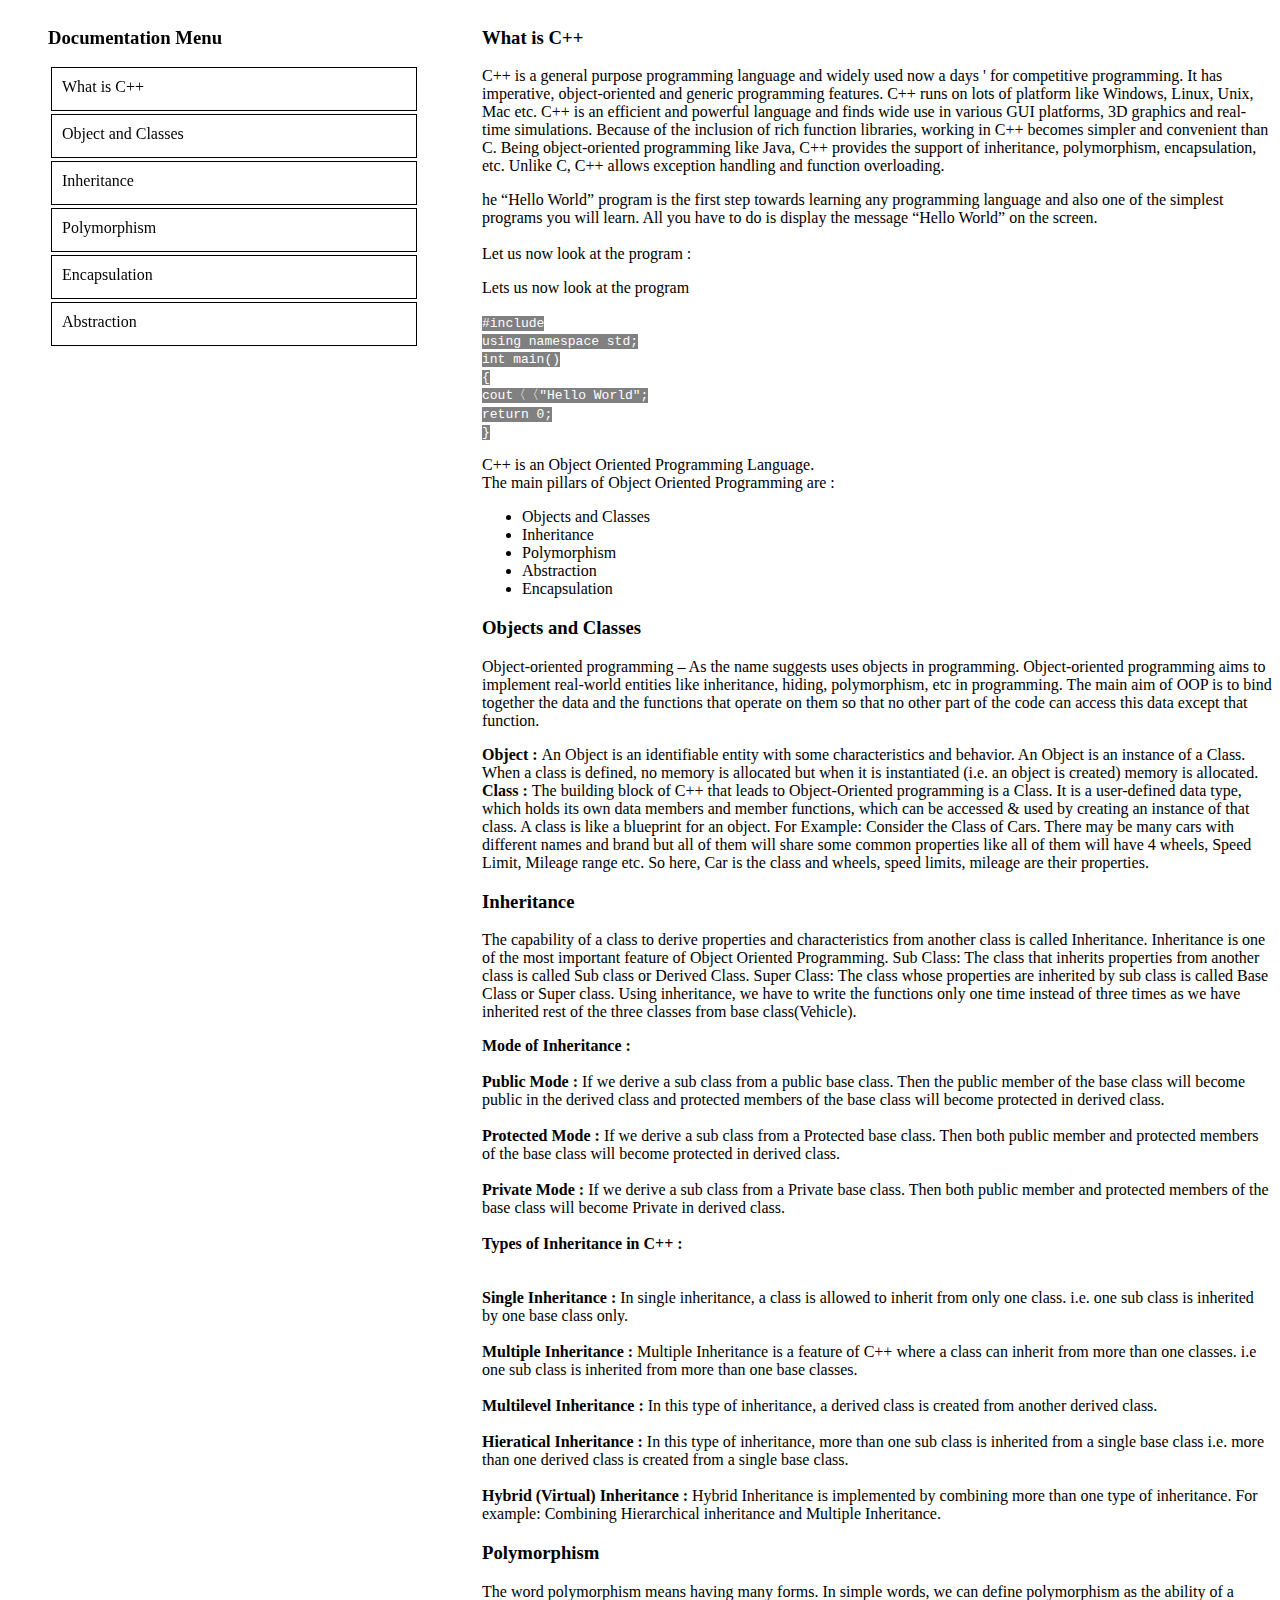
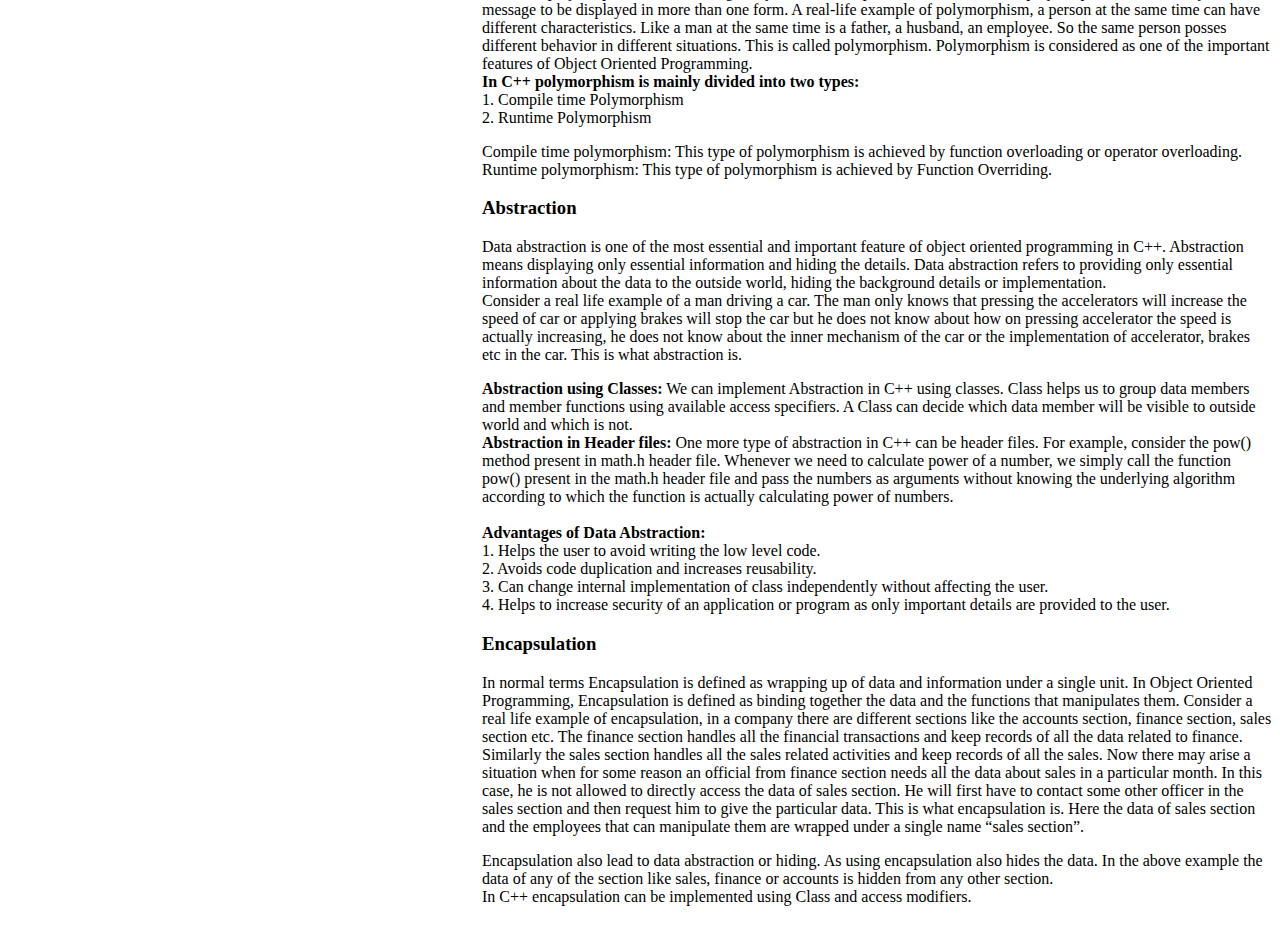
<file: index.html>
<!DOCTYPE html>
<html lang="en">
<head>
    <meta charset="UTF-8">
    <meta name="viewport" content="width=device-width, initial-scale=1.0">
    <title>Document</title>
    <link rel="stylesheet" href="p2.css">
</head>
<body>
    <div id="container">
        <div class="side_bar">
            <h3>Documentation Menu</h3>
            <div class="list">
                <ul>
                    <li class="topic" > <a  href="#C++">What is C++</a></li>
                    <li class="topic" > <a href="#object_class">Object and Classes</a></li>
                    <li class="topic" > <a href="#inheritance">Inheritance</a></li>
                    <li class="topic" > <a href="#polymorphism">Polymorphism</a></li>
                    <li class="topic" > <a href="#encpsulation">Encapsulation</a></li>
                    <li class="topic" > <a href="#abstraction">Abstraction</a></li>
                </ul>
            </div>
        </div>
        <div class="main_bar" >
            <h3 id="C++">What is C++</h3>
            <p>C++ is a general purpose programming
                language and widely used now a days '
                for competitive programming. It has
                imperative, object-oriented and generic
                programming features. C++ runs on lots of
                platform like Windows, Linux, Unix, Mac etc.
                C++ is an efficient
                and powerful language and finds wide use
                in various GUI platforms, 3D graphics and
                real-time simulations. Because of the
                inclusion of rich function libraries,
                working in C++ becomes simpler and
                convenient than C. Being object-oriented
                programming like Java, C++ provides
                the support of inheritance, polymorphism,
                encapsulation, etc. Unlike C, C++ allows
                exception handling and function overloading.
            </p>
            <p>he “Hello World” program is the first
                step towards learning any programming
                language and also one of the simplest
                programs you will learn. All you have
                to do is display the message “Hello World”
                on the screen.
                <br><br>Let us now look at the program :<br>
            </p>
            <p>Lets us now look at the program</p>
            <code>
                #include<iostream>  
                <br>
                using namespace std;  
                <br>
                int main() 
                <br>
                    { 
                        <br>
                        cout〈〈"Hello World"; 
                        <br>
                        return 0; 
                        <br>
                    } 
            </code>
            <br>
            <p>C++ is an Object Oriented Programming Language.
                <br> The main pillars of Object Oriented
                Programming are :
            </p>
            <ul>
                <li>Objects and Classes</li>
                <li>Inheritance</li>
                <li>Polymorphism</li>
                <li>Abstraction</li>
                <li>Encapsulation</li>
            </ul>
           <h3 id="object_class">
                Objects and Classes
            </h3>
            <p>
                Object-oriented programming – As the name
                suggests uses objects in programming.
                Object-oriented programming aims to
                implement real-world entities like
                inheritance, hiding, polymorphism,
                etc in programming. The main
                aim of OOP is to bind together the data
                and the functions that operate on them
                so that no other part of the code can
                access this data except that function.
            </p>
            <p><b>Object : </b>An Object is an identifiable
                entity with some characteristics and behavior.
                An Object is an instance of a Class. When a
                class is defined, no memory is allocated but
                when it is instantiated (i.e. an
                object is created) memory is allocated.
                <br>
                <b>Class : </b>The building block of C++ that
                leads to Object-Oriented programming is a Class.
                It is a user-defined data type, which holds its
                own data members and member functions, which can
                be accessed & used by creating an instance
                of that class. A class is like a blueprint for
                an object. For Example: Consider the Class
                of Cars. There may be many cars with different
                names and brand but all of them will share
                some common properties like all of them will
                have 4 wheels, Speed Limit, Mileage range etc.
                So here, Car is the class and wheels,
                speed limits, mileage are their properties.
            </p>
            <h3 id="inheritance">
                Inheritance
            </h3>
            <p>
                The capability of a class to derive
                properties and characteristics from
                another class is called Inheritance.
                Inheritance is one of the most important
                feature of Object Oriented Programming.
                Sub Class: The class that inherits
                properties from another class
                is called Sub class or Derived Class.
                Super Class: The class whose properties
                are inherited by sub class is called Base
                Class or Super class. Using inheritance, we
                have to write the functions only one time
                instead of three times as we
                have inherited rest of the three classes
                from base class(Vehicle).
            </p>
            <p> 
                <b>Mode of Inheritance : </b><br><br>

                <b>Public Mode : </b>If we derive a sub
                class from a public base class. Then the
                public member of the base class will
                become public in the derived class and
                protected members of the base class
                will become protected in derived class.
                <br><br>
                <b>Protected Mode : </b>If we derive a
                sub class from a Protected base class.
                Then both public member and protected
                members of the base class will become
                protected in derived class.
                <br><br>
                <b>Private Mode : </b>If we derive a
                sub class from a Private base class.
                Then both public member and protected
                members of the base class will become
                Private in derived class.
                <br><br>
                <b>Types of Inheritance in C++ : </b>
                <br><br><br>
                <b>Single Inheritance :</b> In single
                inheritance, a class is allowed to inherit
                from only one class. i.e. one sub class
                is inherited by one base class only.
                <br><br>
                <b>Multiple Inheritance :</b> Multiple
                Inheritance is a feature of C++ where a
                class can inherit from more than one
                classes. i.e one sub class is inherited
                from more than one base classes.
                <br><br>
                <b>Multilevel Inheritance :</b> In this
                type of inheritance, a derived class is
                created from another derived class.
                <br><br>
                <b>Hieratical Inheritance :</b> In this
                type of inheritance, more than one sub
                class is inherited from a single base
                class i.e. more than one derived class
                is created from a single base class.
                <br><br>
                <b>Hybrid (Virtual) Inheritance :</b>
                Hybrid Inheritance is implemented by
                combining more than one type of
                inheritance.
                For example: Combining Hierarchical
                inheritance and Multiple Inheritance.
            </p>
            <h3 id="polymorphism">
                Polymorphism
            </h3>
            <p>
                The word polymorphism means having many
                forms. In simple words, we can define
                polymorphism as the ability of a message
                to be displayed in more than one form.
                A real-life example of polymorphism, a
                person at the same time can have
                different characteristics.
                Like a man at the same time is a father,
                a husband, an employee. So the same
                person posses different behavior in
                different situations. This is called
                polymorphism. Polymorphism is considered
                as one of the important features of Object
                Oriented Programming.
                <br>
                <b>In C++ polymorphism is mainly
                    divided into two types:</b>
                <br> 1. Compile time Polymorphism<br>
                2. Runtime Polymorphism
            </p>

            <p>Compile time polymorphism: This type of
                polymorphism is achieved by function
                overloading or operator overloading.
                <br> Runtime polymorphism: This type
                of polymorphism is achieved by
                Function Overriding.
            </p>
            <h3 id="abstraction">
                Abstraction
            </h3>

            <p>
                Data abstraction is one of the most
                essential and important feature of object
                oriented programming in C++. Abstraction
                means displaying only essential information
                and hiding the details. Data abstraction
                refers to providing only essential information
                about the data to the outside world,
                hiding the background details or implementation.
                <br> Consider a real life example of a man driving
                a car. The man only knows that pressing the
                accelerators will increase the speed of car
                or applying brakes will stop the car but he
                does not know about how on pressing accelerator
                the speed is actually increasing, he does
                not know about the inner mechanism of the car
                or the implementation of accelerator, brakes
                etc in the car. This is what abstraction is.
            </p>

            <p>
                <b>Abstraction using Classes:</b> We can
                implement Abstraction in C++ using classes.
                Class helps us to group data members and member
                functions using available access specifiers. A
                Class can decide which data member will be
                visible to outside
                world and which is not.
                <br>
                <b>Abstraction in Header files:</b> One
                more type of abstraction in C++ can be
                header files. For example, consider the
                pow() method present in math.h header file.
                Whenever we need to calculate power of a
                number, we simply call the
                function pow() present in the math.h header
                file and pass the numbers as arguments
                without knowing the underlying algorithm
                according to which the function is actually
                calculating power of numbers.
                <br><br><b>Advantages of Data Abstraction:

                </b><br> 1. Helps the user to avoid writing
                the low level code.<br> 2. Avoids code
                duplication and increases reusability.<br>
                3. Can change internal implementation of
                class independently without
                affecting the user.<br> 4. Helps to
                increase security of an application or program
                as only important details are
                provided to the user.
            </p>
            <h3 id="encapsulation">
                Encapsulation
            </h3>
            <p>
                In normal terms Encapsulation is defined
                as wrapping up of data and information
                under a single unit. In Object Oriented
                Programming, Encapsulation is defined as
                binding together the data and the functions
                that manipulates them. Consider
                a real life example
                of encapsulation, in a company there are
                different sections like the accounts section,
                finance section, sales section etc. The finance
                section handles all the financial transactions
                and keep records of all the data related to
                finance.
                Similarly the sales section handles all the
                sales related activities and keep records of
                all the sales. Now there may arise a situation
                when for some reason an official from finance
                section needs all the data about sales in a
                particular
                month. In this case, he is not allowed to
                directly access the data of sales section.
                He will first have to contact some other
                officer in the sales section and then
                request him to
                give the particular data. This is what
                encapsulation is. Here the data of
                sales section and the
                employees that can manipulate them are
                wrapped under a single name “sales section”.
            </p>

            <p>
                Encapsulation also lead to data abstraction
                or hiding. As using encapsulation also hides
                the data. In the above example the data of
                any of the section like sales, finance or
                accounts is hidden from any other section.<br>
                In C++ encapsulation
                can be implemented using Class
                and access modifiers.
            </p>
        </div>
    </div>
</body>
</html>
</file>
<file: p2.css>
#container{
    display: grid;
    grid-template-columns: repeat(8,1fr);
    justify-items:baseline;
    justify-self: center;
}
 .side_bar{
    position: fixed;
    grid-column: 1/4;
    width: 30%;
}
.topic a{
    color: black;
    text-decoration: none;
    opacity:500;
}
.side_bar h3{
    margin-left: 40px;
}
.side_bar .list li{
    list-style-type: none;
    border: 1px solid black;
    margin: 3px;
    width:100%;
    height: 22px;
    padding: 10px;    
  }
.main_bar{
    grid-column: 4/9;
}
code{
    background-color:grey;
    color:white;
}
.topic{
    transition:all 2s linear 0.2s;
}
</file>
